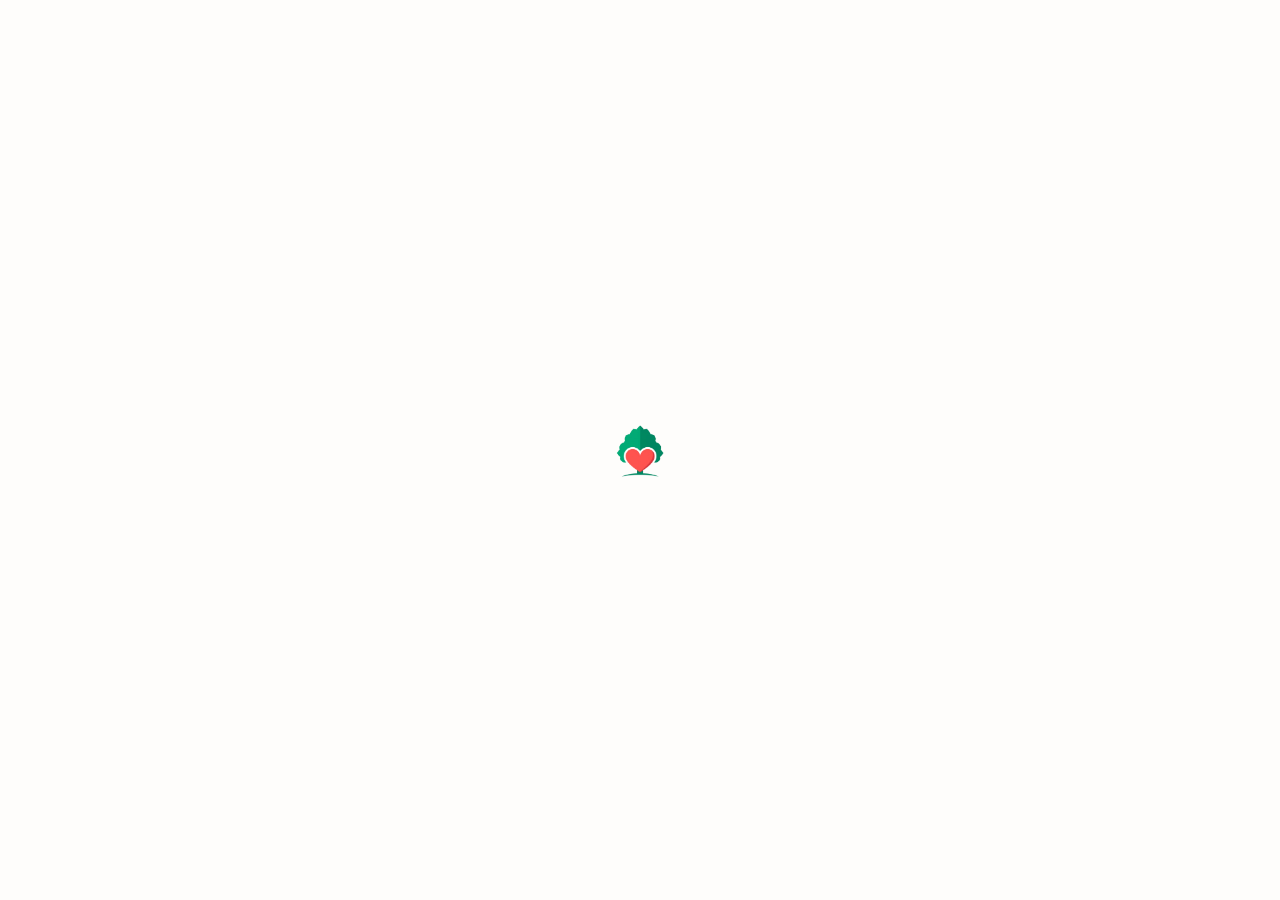
<file: index.html>
<!doctype html>
<html lang="my">
  <head>
    <meta charset="UTF-8" />
    <meta
      name="viewport"
      content="width=device-width, initial-scale=1.0, maximum-scale=1.0, user-scalable=no"
    />
    <meta name="robots" content="noindex" />
    <link rel="icon" type="image/png" href="assets/favicon.png" />
    <link rel="manifest" href="manifest.json" />

    <link rel="apple-touch-icon" href="assets/icon512.png" />

    <link rel="icon" sizes="512x512" href="assets/icon512.png" />

    <meta name="theme-color" content="#fff" />

    <title>Our Bloomed Love</title>
    <link rel="stylesheet" href="style.css" />
    <script src="script.js" defer></script>
  </head>
  <body>
    <div id="password-screen">
      <img src="assets/icon512.png" alt="Logo" class="login-logo" />
      <h2 class="login-title">Our Bloomed Love</h2>

      <div id="error-msg" class="error-text">
        Password မှားယွင်းနေပါသည်..
      </div>

      <div class="pin-dots-container">
        <div class="pin-dot"></div>
        <div class="pin-dot"></div>
        <div class="pin-dot"></div>
        <div class="pin-dot"></div>
      </div>

      <div class="pin-pad">
        <button class="pin-btn" onclick="addNumber('1')">1</button>
        <button class="pin-btn" onclick="addNumber('2')">2</button>
        <button class="pin-btn" onclick="addNumber('3')">3</button>
        <button class="pin-btn" onclick="addNumber('4')">4</button>
        <button class="pin-btn" onclick="addNumber('5')">5</button>
        <button class="pin-btn" onclick="addNumber('6')">6</button>
        <button class="pin-btn" onclick="addNumber('7')">7</button>
        <button class="pin-btn" onclick="addNumber('8')">8</button>
        <button class="pin-btn" onclick="addNumber('9')">9</button>
        <div style="width: 70px"></div>
        <button class="pin-btn" onclick="addNumber('0')">0</button>
        <button class="pin-btn delete-btn" onclick="deleteNumber()">⌫</button>
      </div>
    </div>
    <div id="loading-overlay">
      <img src="assets/icon512.png" class="loading-icon" alt="Loading..." />
    </div>
    <nav id="nav-timeline">
      <div id="timeline-indicator">
        <div id="timeline-date-display">--</div>
        <div class="indicator-heart">❤</div>
      </div>
    </nav>
    <div id="main-content">
      <div class="container">
        <header>
          <div
            style="
              font-size: 28px;
              margin-left: 20px;
              font-weight: 700;
              color: var(--ink);
              text-transform: uppercase;
              letter-spacing: 3px;
              margin-bottom: 15px;
            "
          >
            သစ်စေ့မှအစ
          </div>

          <div class="counter-sentence">
            <span id="counter-text" class="count-val">တွက်ချက်နေသည်...</span>
            <span class="heart-inline">❤</span>
          </div>

          <div class="header-intro">
            "လှလှပပ ပွင့်လန်းနိုင်မယ့် <br>အပင်ငယ်အတွက် <br>ပြင်းရှရှ အလင်းနေရောင်အပြင် <br>အေးမြမြ ရေချိုရော မလိုအပ်ပေ ဘူးလား <br>အဆုံးမဲ့ ပွင့်လန်းမယ့် အချစ်ပန်း တိုအတွက်<br>ကိုယ်က နေရောင်ခြည် ဖြစ်ပါရစေ<br>မင်းဘက်က ရေချိုအေး ဖြစ်ပေးနိုင်မှာလား..."
          </div>
          <div class="koko">...❤️တထောင့်တညမက အချစ်ညများ❤️...</div>
          <div
            style="
              display: flex;
              gap: 15px;
              justify-content: center;
              margin-top: 20px;
            "
          >
            <button id="view-memories-btn" class="view-btn" style="margin: 0">
              အမှတ်တရများ
            </button>

            <button
              onclick="window.location.href = 'upload/'"
              class="view-btn"
              style="margin: 0; background: #fff; color: #05472A"
            >
              တင်မည်
            </button>
          </div>
        </header>
        <div id="story-list"></div>
        <div id="sentinel">❤</div>
      </div>
    </div>
  </body>
</html>
</file>
<file: style.css>
@import url("https://fonts.googleapis.com/css2?family=Playfair+Display:ital,wght@0,700;1,700&family=Noto+Serif+Myanmar:wght@400;700&display=swap");

@font-face {
  font-family: "MyCustomFont"; /* ကိုယ်ပေးချင်တဲ့ နာမည်ပေးပါ */
  src: url("assets/myFont.ttf") format("truetype"); /* ဖိုင်လမ်းကြောင်း မှန်အောင် ထည့်ပါ */
  font-weight: bold;
  font-style: normal;
}
:root {
  --ink: #fff;
  --accent: #05472A;
  --paper-bg: #d9c5a3;
  --body-bg: #fff;
  --texture: url("assets/texture.png");
}

/* --- LOADING OVERLAY --- */
#loading-overlay {
  position: fixed;
  top: 0;
  left: 0;
  width: 100%;
  height: 100%;
  background-color: var(--body-bg);
  z-index: 9999;
  display: flex;
  flex-direction: column;
  justify-content: center;
  align-items: center;
  transition: opacity 0.1s ease-out;
}

header {
  background-image:url("assets/texture.png");
}

/* --- MAIN CONTENT --- */
#main-content {
  opacity: 0;
  transition: opacity 1.5s ease;
}
#main-content.show {
  opacity: 1;
}

body {
  background-color: var(--body-bg);
  font-family: "MyCustomFont", "Noto Serif Myanmar", serif;
  margin: 0;
  color: var(--ink);
  overflow-x: hidden;
}
.container {
  max-width: 500px;
  margin: 0 auto;
  padding: 30px 15px 120px;
}

section {
  opacity: 0;
  transform: translateY(50px);
  filter: blur(10px);
  transition: all 1.2s ease;
  margin-bottom: 30px;
}
section.visible {
  opacity: 1;
  transform: translateY(0);
  filter: blur(0);
}

.newspaper-card {
  background-color: var(--paper-bg);
  background-image: var(--texture);
  padding: 25px 20px 40px 20px;
  border: 1px solid #8e734c;
  position: relative;
  /*
            clip-path: polygon(1% 2%, 99% 1%, 100% 97%, 96% 95%, 92% 98%, 50% 96%, 8% 100%, 0% 98%, 2% 50%);
            */
  /* ညာဘက်အောက်ခြေကို Point ပိုထုတ်ထားတဲ့ Polygon */
  clip-path: polygon(
    1% 2%,
    99% 1%,
    100% 98%,
    /* အောက်ခြေအထိ ဆွဲဆန့်လိုက်သည် */ 96% 97%,
    /* အထဲဝင်နေတာကို လျှော့လိုက်သည် */ 92% 99%,
    50% 97%,
    8% 100%,
    0% 98%,
    2% 50%
  );
  box-shadow: 5px 5px 15px #05472A;
}

.card {
  /* ... အခြား code များ ... */
  padding-bottom: 25px; /* အောက်ခြေမှာ နေရာပိုပေးရန် */
  padding-right: 15px; /* ညာဘက်မှာ နေရာပိုပေးရန် */
  overflow: hidden; /* စာသားတွေ အပြင်မထွက်စေရန် */
}

/* ညာဘက်အောက်က location နဲ့ date စာသားအတွက် */
.card-footer {
  position: absolute;
  bottom: 15px;
  right: 20px;
  font-size: 0.8rem;
  /* စာသားတွေ clip-path ထဲ မပါသွားအောင် margin နည်းနည်းပေးထားပါ */
  margin-bottom: 5px;
}

.story-info-bottom {
  position: absolute;
  bottom: 25px;
  right: 25px;
  text-align: right;
  font-size: 11px;
  font-weight: bold;
  opacity: 0.9;
}
.page-number {
  position: absolute;
  bottom: 25px;
  left: 25px;
  font-size: 12px;
  opacity: 0.9;
}
/*
        .media-frame { margin-bottom: 25px; background: #fff; box-shadow: inset 0 0 10px rgba(0,0,0,0.1); }
        .media-frame img, .media-frame video { width: 100%; display: block; object-fit: cover; }
        .carousel-container { margin-bottom: 15px; overflow: hidden; position: relative; width: 100%; height: 100%; touch-action: pan-y;}
        .carousel-track { display: flex; width: 100%; height: 100%; transition: transform 0.5s ease-in-out; }
        .carousel-slide { min-width: 100%; height: 100%; }
        .carousel-slide img { width: 100%; height: 100%; object-fit: cover; }
        */
/* Media Frame ကို ဓာတ်ပုံဟောင်း ကတ်ပြားစတိုင် ပြောင်းခြင်း */
.media-frame {
  margin-bottom: 25px;
  background: #fff; /* ဓာတ်ပုံဘောင် အဖြူရောင် */
  padding: 10px 10px 30px 10px; /* အောက်ခြေကို ပိုချန်ထားခြင်းဖြင့် Polaroid စတိုင်ရစေသည် */
  border: 1px solid #ddd;
  box-shadow: 2px 4px 10px #05472A; /* ပုံကို ကြွတက်နေသယောင် shadow ထည့်ခြင်း */
  transform: rotate(
    -1deg
  ); /* ပုံကို အနည်းငယ် စောင်းပေးခြင်းဖြင့် ပိုပြီး သဘာဝကျစေသည် */
  transition: transform 0.3s ease;
}

/* ပုံကို mouse တင်လိုက်ရင် ပြန်တည့်သွားအောင်လုပ်ခြင်း */
.media-frame:hover {
  transform: rotate(0deg);
}

/* ပုံ/ဗီဒီယိုကို အရောင်ဟောင်း စတိုင်သွင်းခြင်း */
.media-frame img,
.media-frame video {
  width: 100%;
  display: block;
  object-fit: cover;
  filter: sepia(0.3) contrast(1.1) brightness(0.9); /* Sepia filter က ပုံကို ဝါညိုရောင် ဟောင်းနွမ်းသွားစေသည် */
  border: 1px solid rgba(0, 0, 0, 0.1); /* ပုံရဲ့ အနားသတ်ကို အနည်းငယ် ထင်ရှားစေရန် */
}

/* အနားသတ်တွေကို အနည်းငယ် ဝိုင်းပေးခြင်း */
.media-frame,
.media-frame img,
.media-frame video {
  border-radius: 5px;
}
/* Carousel Container ကို Polaroid စတိုင်ပြောင်းခြင်း */
/* Carousel Container ကို အချိုးကျ ပြင်ဆင်ခြင်း */
/* Carousel Container ပြင်ဆင်ချက် */
/* Carousel Container ကို အတိအကျ ထိန်းညှိခြင်း */
/* Stacked Carousel Container */
.carousel-container {
  margin-bottom: 2px;
  position: relative;
  width: 100%;
  height: 380px; /* အမြင့်ကို ပုံသေထားမှ အထပ်လိုက်ဖြစ်နေတာ မြင်ရမှာပါ */
  background: transparent;
  perspective: 1000px; /* 3D ဆန်ဆန် မြင်ရစေရန် */
  touch-action: pan-y; /* ဗီဒီယိုကြည့်သလို အပေါ်အောက် scroll ဆွဲတာကို မနှောင့်ယှက်အောင်ပါ */
  user-select: none;
  border-radius: 5px;
}

.carousel-track {
  position: relative;
  width: 100%;
  height: 100%;
  list-style: none;
  padding: 0;
  margin: 0;
}

/* Slide တစ်ခုချင်းစီကို Card ပုံစံလုပ်ခြင်း */
.carousel-slide {
  position: absolute;
  top: 0;
  left: 0;
  width: 100%;
  height: 90%; /* အောက်ကပုံတွေ မြင်သာအောင် အမြင့်ကို နည်းနည်းလျှော့ထားပါသည် */
  background: #fff;
  padding: 5px;
  border: 1px solid #ddd;
  box-shadow: 0 4px 10px #05472A;
  box-sizing: border-box;
  transition: all 0.6s cubic-bezier(0.4, 0, 0.2, 1);
  opacity: 0;
  transform: translateY(20px) scale(0.9); /* အောက်မှာ စုနေမည့်ပုံစံ */
  z-index: 0;
}

/* Active ဖြစ်နေသော (အပေါ်ဆုံးရောက်နေသော) ပုံ */
.carousel-slide.active {
  opacity: 1;
  transform: translateY(0) scale(1);
  z-index: 10;
}

/* နောက်မှာ ရောက်နေမည့်ပုံ (အရိပ်အယောင်လေး မြင်ရအောင်) */
.carousel-slide.next {
  opacity: 0.5;
  transform: translateY(15px) scale(0.95);
  z-index: 5;
}

.carousel-slide img {
  width: 100%;
  height: 100%;
  object-fit: contain; /* ပုံမူရင်းအတိုင်း ပြရန် */
  filter: sepia(0.1);
}

/* အသည်းပုံ Dots */
.carousel-dots {
  position: absolute;
  bottom: 0;
  width: 100%;
  display: flex;
  justify-content: center;
  gap: 15px;
  z-index: 20;
}

.story-title {
  font-size: 20px;
  font-weight: bold;
  color: var(--ink);
  text-align: center;
  margin-bottom: 15px;
  border-bottom: 1px dashed rgba(0, 0, 0, 0.1);
  padding-bottom: 10px;
}
.story-content {
  font-size: 14px;
  line-height: 1.8;
  text-align: justify;
  margin-bottom: 10px;
  text-indent: 40px;
}

#sentinel {
  height: 50px;
  text-align: center;
  font-size: 12px;
  opacity: 0.5;
  padding: 20px 0;
}

.counter-item {
  display: flex;
  align-items: baseline;
  gap: 4px;
}

.counter-item span {
  font-size: 20px;
  font-weight: 700;
  color: var(--accent);
}

.counter-item label {
  font-size: 12px;
  color: var(--ink);
  font-weight: 400;
}

.sep {
  margin: 0 15px;
  color: rgba(179, 0, 0, 0.2);
  font-weight: 100;
  font-size: 18px;
}

.header-intro {
  max-width: 500px; /* စာကြောင်း အရှည်ကြီး ဖြစ်မသွားအောင် */
  margin: 20px auto 0 auto;
  font-size: 14px;
  line-height: 1.8;
  color: var(--ink);
  opacity: 0.85;
  font-style: italic; /* အနည်းငယ် စောင်းထားရင် ပိုကြည့်ကောင်းပါတယ် */
  padding: 0 20px;
  position: relative;
}

/* စာသားရဲ့ ထိပ်နဲ့ အောက်မှာ မျဉ်းတိုလေး ခံချင်ရင် (Optional) */
.header-intro::before,
.header-intro::after {
  content: "";
  display: block;
  width: 40px;
  height: 1px;
  background: var(--accent);
  margin: 10px auto;
  opacity: 0.3;
}

/* Vertical Timeline Container */
/* Vertical Timeline Container */
#nav-timeline {
  position: fixed;
  right: 20px;
  top: 50%;
  transform: translateY(-50%);
  z-index: 9999;
  display: flex;
  align-items: center;
  opacity: 0;
  transition: opacity 0.5s ease;
  pointer-events: none;
}

/* Indicator (စာသား + အသည်းနီ သီးသန့်) */
#timeline-indicator {
  display: flex;
  align-items: center;
  gap: 5px;
  transition:
    opacity 0.8s cubic-bezier(0.4, 0, 0.2, 1),
    transform 0.8s ease;
}

#timeline-date-display {
  background: var(--accent);
  color: white;
  padding: 6px 15px;
  border-radius: 5px;
  font-size: 12px;
  font-weight: bold;
  white-space: nowrap;
  box-shadow: 0 4px 15px #05472A;
}

.indicator-heart {
  color: var(--accent);
  font-size: 20px;
  filter: drop-shadow(0 0 8px #05472A);
}

/* မျဉ်းကြောင်းနှင့် အစက်များကို လုံးဝဖျောက်ထားခြင်း */
.timeline-track-wrapper,
#timeline-track {
  display: none;
}

/* memories list နဲ့ sentinel ကို အစမှာ ဖျောက်ထားရန် */
/* Button ကို အလယ်တည့်တည့်ဖြစ်အောင် ပြင်ဆင်ခြင်း */
.view-btn {
  display: block; /* block ပြောင်းမှ margin: auto အလုပ်လုပ်မှာပါ */
  margin: 30px auto 0 auto;
  background-color: var(--accent);
  color: white;
  border: none;
  padding: 12px 30px;
  user-select: none;
  font-family: "MyCustomFont", "Noto Serif Myanmar", serif;
  font-size: 16px;
  border-radius: 50px;
  cursor: pointer;
  box-shadow: 3px 4px 15px #05472A;
  transition: all 0.3s ease;
}

/* Memories list ကို Animation ထည့်ရန် ပြင်ဆင်ခြင်း */
#story-list {
  display: none;
  opacity: 0;
  transform: translateY(30px);
  transition:
    opacity 1.5s ease,
    transform 1.5s ease; /* ပေါ်လာမည့် ကြာချိန် */
}

/* Animation စတင်စေရန် class */
#story-list.reveal {
  opacity: 1;
  transform: translateY(0);
}

.view-btn:active {
  transform: scale(0.95);
}

/* Counter စာသားတစ်ခုလုံးအတွက် Style */
.counter-sentence {
  font-family: "MyCustomFont", "Noto Serif Myanmar", serif;
  font-size: 18px;
  color: var(--ink);
  margin-top: 20px;
  line-height: 1.6;
  padding: 0 15px;
  opacity: 0.9;
}

/* ဂဏန်းလေးများကို အနီရောင်ဖြင့် ပေါ်လွင်စေရန် */
.count-val {
  color: #b30000;
  font-weight: bold;
  font-size: 22px; /* ဂဏန်းကို စာသားထက် နည်းနည်းပိုကြီးထားခြင်း */
  margin: 0 2px;
}

/* အနောက်က အသည်းပုံလေးအတွက် */
.heart-inline {
  color: #b30000;
  display: inline-block;
  animation: heartBeat 1.5s infinite;
  margin-left: 5px;
}

@keyframes heartBeat {
  0% {
    transform: scale(1);
  }
  50% {
    transform: scale(1.5);
  }
  100% {
    transform: scale(1);
  }
}

.koko {
  text-align: right;
  font-size: 12px;
  margin-right: 25px;
  font-style: italic;
}

header {
  background-color: #fdfaf6; /* သန့်ရှင်းတဲ့ စက္ကူရောင်ဖျော့ဖျော့ */
  padding: 40px 30px;
  margin: 20px auto 40px auto;
  max-width: 90%;
  border-radius: 15px; /* အနားလေးတွေကို အနည်းငယ် ဝိုင်းလိုက်ခြင်း */
  border: 1px solid rgba(0, 0, 0, 0.05); /* ခပ်ဖျော့ဖျော့ ဘောင်လေး */
  text-align: center;
  box-shadow: 0 10px 30px #05472A; /* နူးညံ့တဲ့ အရိပ်လေး */

  /* အရင်က သုံးထားတဲ့ clip-path တွေကို လုံးဝဖြုတ်လိုက်ပါပြီ */
  clip-path: none;
  filter: none;
  transform: none;
}

.title {
  font-size: 26px;
  font-weight: 700;
  color: var(--ink);
  text-transform: uppercase;
  letter-spacing: 2px;
  margin-bottom: 15px;
}

.header-intro {
  font-size: 15px;
  line-height: 1.7;
  color: var(--ink);
  opacity: 0.8;
  margin-bottom: 25px;
  font-style: italic;
  padding: 0 10px;
}

/* Counter စာသားအတွက် Style */
.counter-sentence {
  font-size: 16px;
  border-top: 1px dashed rgba(0, 0, 0, 0.1);
  padding-top: 20px;
  color: var(--ink);
}

.heart-inline {
  color: #b30000;
  display: inline-block;
  animation: heartBeat 1.5s infinite;
}

header h1,
header .title {
  font-size: 28px;
  font-weight: 700;
  color: var(--ink);
  text-transform: uppercase;
  letter-spacing: 3px;
  margin-bottom: 15px;
}

#loading-overlay {
  position: fixed;
  top: 0;
  left: 0;
  width: 100%;
  height: 100%;

  /* အနောက်ကို ဖောက်မြင်ရစေရန် transparent ထားမည် */
  background-color: rgba(253, 250, 246, 0.4);

  /* အနောက်က background ကို ဝါးပစ်ရန် (ဒါက အဓိကပဲ!) */
  backdrop-filter: blur(10px);
  -webkit-backdrop-filter: blur(10px);

  display: flex;
  justify-content: center;
  align-items: center;
  z-index: 10000 !important;
  opacity: 0;
  pointer-events: none;
  transition: opacity 0.5s ease;
}

.loading-icon {
  width: 80px;
  height: auto;
  animation: blinkEffect 1s ease-in-out infinite;
}

@keyframes blinkEffect {
  0%,
  100% {
    opacity: 1;
    transform: scale(1);
  }
  50% {
    opacity: 0.8;
    transform: scale(0.9);
  }
}

button,
a,
.btn,
img {
  -webkit-tap-highlight-color: transparent;
  outline: none;
}

button:focus {
  outline: none;
}

img {
  /* ပုံကို ဖိထားရင် menu တက်မလာအောင် ပိတ်ခြင်း */
  -webkit-touch-callout: none;
  /* ပုံကို select ပေးလို့မရအောင် ပိတ်ခြင်း */
  -webkit-user-select: none;
  user-select: none;
  /* ပုံကို ဆွဲမသွားနိုင်အောင် (Drag) ပိတ်ခြင်း */
  -webkit-user-drag: none;
}

/* button နဲ့ input တွေမှာပါ သတ်မှတ်ထားတဲ့ font ကို သုံးခိုင်းခြင်း */
button,
input,
select,
textarea {
  font-family:
    "MyCustomFont", "Noto Serif Myanmar", serif; /* သင်သုံးထားတဲ့ Font နာမည် ထည့်ပါ */
}

/* Password Screen ထဲက ခလုတ်ကို သီးသန့် ပြင်ချင်ရင် */
#password-screen button {
  font-family: "MyCustomFont", "Noto Serif Myanmar", serif;
  font-weight: bold;
  font-size: 16px;
}

#password-screen input {
  font-family: "MyCustomFont", "Noto Serif Myanmar", serif;
}

/* --- PIN SCREEN DESIGN --- */
.pin-dots-container {
  display: flex; /* အလျားလိုက် တန်းစီခိုင်းခြင်း */
  justify-content: center; /* အလယ်မှာ စုပေးခြင်း */
  gap: 20px; /* အစက်လေးများ ကြားအကွာအဝေး */
  margin-bottom: 30px; /* အောက်က နံပါတ်ကွက်နဲ့ ခွာထားရန် */
  width: 100%; /* အကျယ် အပြည့်ယူရန် */
}
/* PIN Code ပြမည့် အစက်လေးများ */
.pin-dot {
  width: 15px;
  height: 15px;
  border: 2px solid var(--ink);
  border-radius: 40%;
  transition: background 0.4s ease;
}

/* PIN ရိုက်လိုက်ရင် အစက်လေးတွေ ပြည့်သွားစေရန် */
.pin-dot.filled {
  background-color: var(--accent);
  border-color: var(--accent);
}

/* PIN Button များ (၁၊ ၂၊ ၃ ... ၀) */
.pin-btn {
  width: 70px;
  height: 70px;
  border-radius: 50%;
  border: 1px solid rgba(0, 0, 0, 0.1);
  background: rgba(255, 255, 255, 0.6);
  color: var(--accent);
  font-size: 24px;
  font-weight: bold;
  cursor: pointer;
  font-family: "MyCustomFont", sans-serif;
  outline: none;
  transition: all 0.2s ease;
  -webkit-tap-highlight-color: transparent;
  display: flex;
  justify-content: center;
  align-items: center;
  backdrop-filter: blur(5px); /* Background ဝါးဝါးလေးဖြစ်စေရန် */
}

/* Button နှိပ်လိုက်ရင် အရောင်ပြောင်းရန် (Active Effect) */
.pin-btn:active {
  background-color: var(--accent);
  color: var(--accent);
  transform: scale(0.95);
  border-color: var(--accent);
}

/* Delete Button ကို သီးသန့် Design ပေးခြင်း */
.pin-btn.delete-btn {
  background: transparent;
  border: none;
  color: var(--accent);
  backdrop-filter: none;
}

.pin-btn.delete-btn:active {
  background: transparent;
  transform: scale(0.9);
}

/* PIN ခလုတ်တွေကို နှိပ်ရင် အပြာရောင် highlight မပေါ်စေရန် */
.pin-btn {
  -webkit-tap-highlight-color: transparent; /* Android/iOS အတွက် အပြာရောင်ဖျောက်ခြင်း */
  outline: none;
  user-select: none; /* စာသားကို select ပေးလို့မရအောင် ပိတ်ခြင်း */
  -webkit-user-select: none;
}

/* Error Message အတွက် Font နဲ့ အရောင်ကို သေချာသတ်မှတ်ခြင်း */
#error-msg {
  font-family: "MyCustomFont", "Noto Serif Myanmar", sans-serif;
  color: #b30000; /* ပိုလင်းတဲ့ အနီရောင် */
  font-weight: bold;
  min-height: 20px; /* စာသားမရှိတဲ့အချိန်မှာလည်း နေရာလွတ်ယူထားရန် */
}

.pin-btn {
  -webkit-tap-highlight-color: transparent !important;
  -webkit-touch-callout: none;
  -webkit-user-select: none;
  user-select: none;
  outline: none !important;
  border: none;
  cursor: pointer;
}

/* နှိပ်လိုက်ရင် အပြာရောင်မပေါ်ဘဲ ကျုံ့သွားတဲ့ effect ပဲပြမယ် */
.pin-btn:active {
  background-color: var(--accent) !important;
  transform: scale(0.9);
  outline: none;
}

/* စာသား အားလုံးကို select ပေးလို့မရအောင် ပိတ်ခြင်း */
#password-screen * {
  -webkit-user-select: none;
  user-select: none;
  -webkit-tap-highlight-color: transparent;
}

/* Password Screen ကို အလယ်တည့်တည့် ပို့ခြင်း */
#password-screen {
  position: fixed;
  top: 0;
  left: 0;
  width: 100vw; /* ဖုန်း screen အကျယ် ၁၀၀% */
  height: 100vh; /* ဖုန်း screen အမြင့် ၁၀၀% */
  background: var(--body-bg);
  z-index: 9500;
  display: none; /* JS ကနေ flex ပြောင်းပေးပါလိမ့်မယ် */
  flex-direction: column;
  justify-content: center;
  align-items: center;
  text-align: center;
  box-sizing: border-box; /* Padding ကြောင့် width မကျော်သွားအောင် ထိန်းပေးသည် */
  margin: 0;
  padding: 20px;
  background-image: url(assets/texture.png);
}

/* အတွင်းက ပစ္စည်းများအတွက် Style များ */
.login-logo {
  width: 60px;
  height: auto;
  margin-bottom: 10px;
  border-radius: 50%;
}

.login-title {
  color: var(--ink);
  font-family: "MyCustomFont", sans-serif;
  margin-bottom: 5px;
  font-size: 22px;
}

.error-text {
  height: 25px;
  color: #b30000;
  font-family: "MyCustomFont", sans-serif;
  font-size: 14px;
  margin-bottom: 10px;
  font-weight: bold;
  visibility: hidden;
}

/* Pin Pad Grid ကို အလယ်ရောက်အောင် ထိန်းညှိခြင်း */
.pin-pad {
  display: grid;
  grid-template-columns: repeat(
    3,
    70px
  ); /* 70px စီ ပုံသေထားလိုက်တာ ပိုငြိမ်ပါတယ် */
  gap: 15px;
  justify-content: center;
  margin: 0 auto;
}

/* --- IMAGE LOADING SMOOTH TRANSITION --- */

/* ပုံတွေ မတက်ခင် သို့မဟုတ် Load ဖြစ်နေစဉ် လုံးဝ ဖျောက်ထားရန် */
img {
  opacity: 0;
  transition: opacity 0.5s ease-in-out; /* ပုံပေါ်လာရင် ဖျတ်ခနဲမပေါ်ဘဲ ဖြည်းဖြည်းချင်း လင်းလာစေရန် */
}

/* ပုံ Download ဆွဲလို့ ပြီးသွားရင် ပြန်ဖော်ရန် */
img.loaded {
  opacity: 1;
}
</file>
